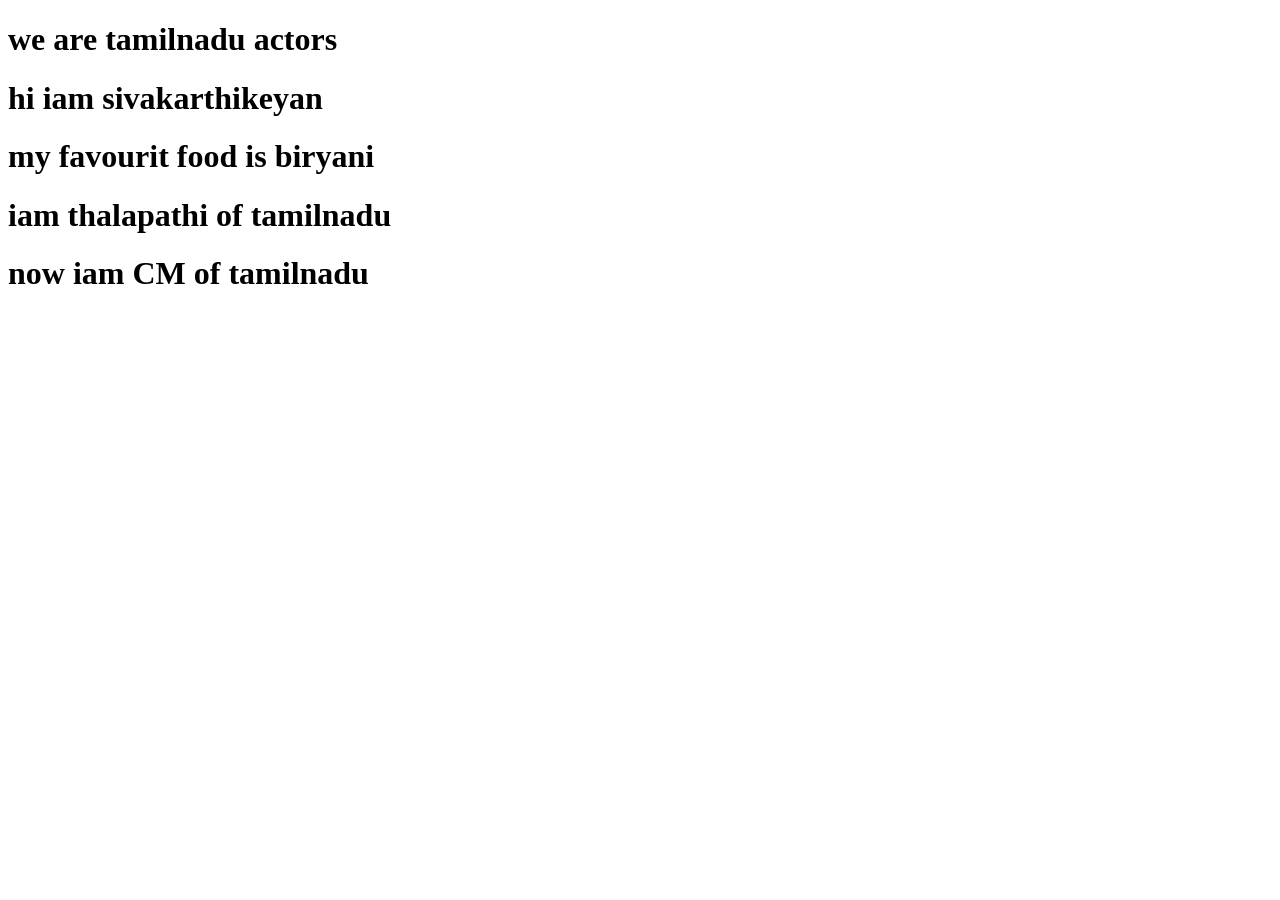
<file: index.html>
<!DOCTYPE html>
<html lang="en">
<head>
    <meta charset="UTF-8">
    <meta name="viewport" content="width=device-width, initial-scale=1.0">
    <title>Document</title>
</head>
<body>
    <h1>we are tamilnadu actors</h1>
    <h1>hi iam sivakarthikeyan</h1>
    <h1>my favourit food is biryani</h1>
    <h1>iam thalapathi of tamilnadu</h1>
    <h1>now iam CM of tamilnadu</h1>
</body>
</html>
</file>
